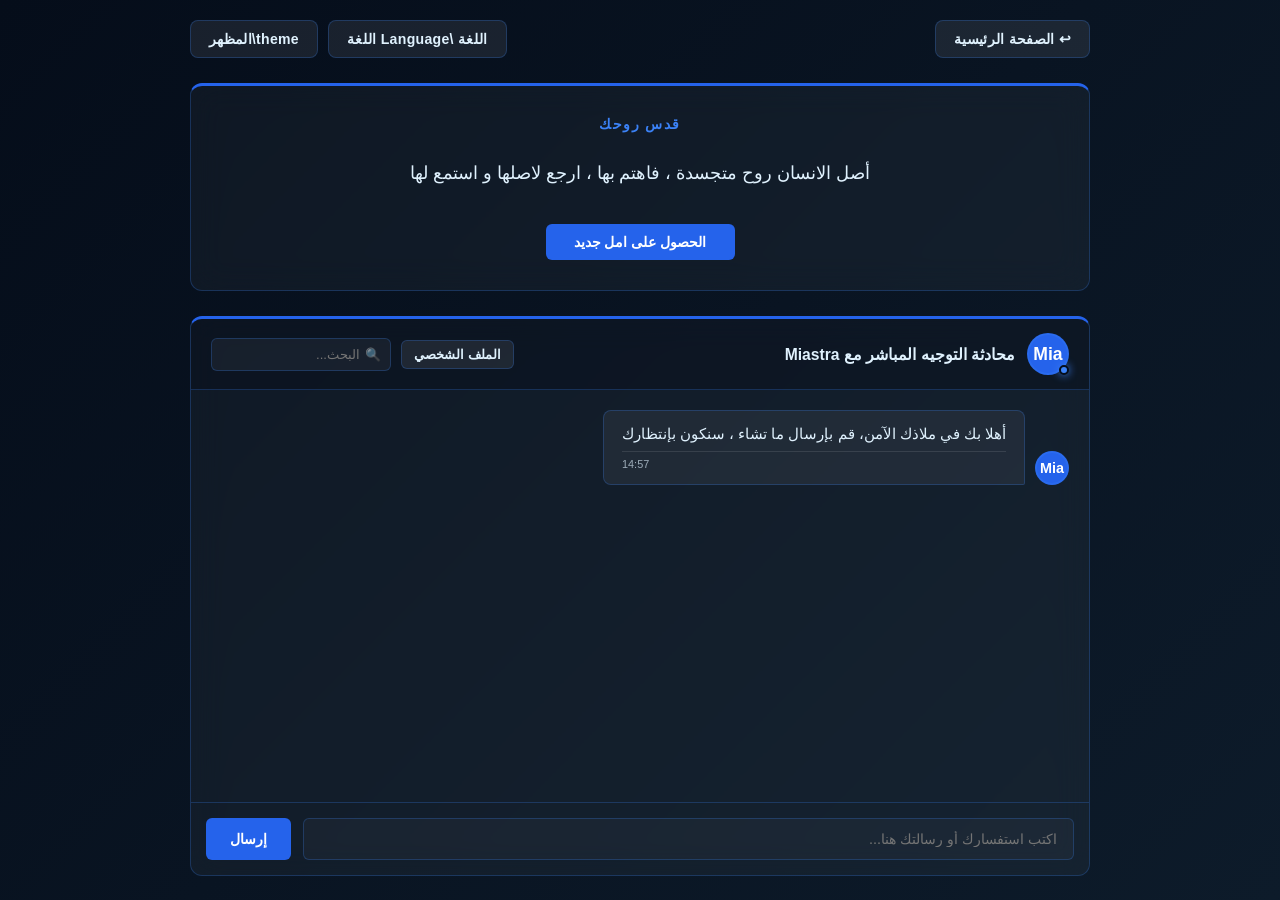
<file: chatmia.html>
<!DOCTYPE html>
<html lang="ar" dir="rtl">
<head>
<meta charset="UTF-8">
<meta name="viewport" content="width=device-width, initial-scale=1.0">
<title>Miastra's safe zone</title>
<link rel="stylesheet" href="style5.css">
<script type="text/javascript">
function googleTranslateElementInit() {
  new google.translate.TranslateElement({
    pageLanguage: 'ar',
    autoDisplay: false
  }, 'google_translate_element');
}
</script>
<script type="text/javascript" src="//translate.google.com/translate_a/element.js?cb=googleTranslateElementInit"></script>
</head>

<body>

<div id="google_translate_element"></div>

<div class="top-bar">
    <a href="index.html" class="top-btn" id="homeBtn">↩ الصفحة الرئيسية</a>

    <div class="controls-group">
        <div class="lang-dropdown-container notranslate">
            <button class="top-btn" onclick="toggleLangDropdown()">اللغة \Language <span id="langLabel">اللغة</span></button>
            <div class="lang-dropdown notranslate" id="langDropdown"></div>
        </div>

        <button class="top-btn" onclick="toggleTheme()">theme\المظهر </button>
    </div>
</div>

<div class="main-container">
    <div class="quote-card">
        <div class="card-title" id="cardCategory">ألكسير الوعي</div>
        <div class="quote-text" id="quoteText">نصيحة ألكسير الوعي</div>
        <button class="gen-btn" id="genBtn" onclick="generateQuote()">الحصول على امل جديد</button>
    </div>

    <div class="chat-box">
        <div class="chat-header">
            <div class="profile-info">
                <div class="avatar-container">
                    <div class="profile-avatar-icon">Mia</div>
                    <span class="status-online"></span>
                </div>
                <h3 id="chatTitle">محادثة التوجيه المباشر مع <span class="notranslate">Miastra</span></h3>
            </div>

            <div class="header-actions">
                <button class="edit-profile-btn" onclick="openProfileModal()"> الملف الشخصي</button>
                <div class="search-container">
                    <span class="search-icon" >🔍</span>
                    <input type="text" class="search-input" id="chatSearch" placeholder="البحث..." oninput="searchMessages()">
                </div>
            </div>
        </div>

        <div class="chat-messages" id="chatMessages">
            <div class="message-wrapper received">
                <div class="msg-avatar-icon">Mia</div>
                <div class="message">
                    <span class="msg-content">أهلا بك في ملاذك الآمن، قم بإرسال ما تشاء ، سنكون بإنتظارك</span>
                    <div class="msg-footer">
                        <span class="time">14:57</span>
                    </div>
                </div>
            </div>
        </div>

        <div class="chat-input-area">
            <input type="text" id="messageInput" placeholder="اكتب استفسارك أو رسالتك هنا..." onkeypress="handleKeyPress(event)">
            <button class="send-btn" id="sendBtn" onclick="sendMessage()">إرسال</button>
        </div>
    </div>
</div>

<div class="modal-overlay" id="profileModal">
    <div class="modal-content">
        <div class="modal-header">
            <h3>تعديل البيانات الشخصية</h3>
            <button class="close-modal" onclick="closeProfileModal()">✕</button>
        </div>

        <div class="profile-preview-area">
            <div class="preview-avatar" id="previewAvatar">A star of our Elixir</div>
            <span style="font-size:0.8rem; opacity:0.7;">الصورة الحالية</span>
        </div>

        <div class="form-group">
            <label>اسم المستخدم:</label>
            <input type="text" id="userNameInput" placeholder="أدخل اسمك هنا..." value="المستخدم">
        </div>

        <div class="form-group">
            <label>تغيير الصورة الشخصية:</label>
            <input type="file" id="userAvatarInput" accept="image/*" onchange="handleImageUpload(event)">
        </div>

        <button class="save-profile-btn" onclick="saveProfileSettings()">حفظ </button>
    </div>
</div>

<script>
let isFirstMessageSent = false;
let currentUser = {
    name: "A star of our Elixir",
    avatarBg: "#059669",
    avatarText: "U",
    avatarImage: null
};
const languagesList = [
    { code: 'ar', name: 'العربية' },
    { code: 'en', name: 'English' },
    { code: 'fr', name: 'Français' },
    { code: 'es', name: 'Español' },
    { code: 'de', name: 'Deutsch' },
    { code: 'it', name: 'Italiano' },
    { code: 'ru', name: 'Русский' },
    { code: 'zh-CN', name: '简体中文' },
    { code: 'ja', name: '日本語' },
    { code: 'ko', name: '한국어' },
    { code: 'pt', name: 'Português' },
    { code: 'tr', name: 'Türkçe' },
    { code: 'nl', name: 'Nederlands' },
    { code: 'pl', name: 'Polski' },
    { code: 'sv', name: 'Svenska' },
    { code: 'no', name: 'Norsk' },
    { code: 'da', name: 'Dansk' },
    { code: 'fi', name: 'Suomi' },
    { code: 'el', name: 'Ελληνικά' },
    { code: 'he', name: 'عברית' },
    { code: 'fa', name: 'فارسی' },
    { code: 'ur', name: 'اردو' },
    { code: 'hi', name: 'हिन्दी' },
    { code: 'bn', name: 'বাংলা' },
    { code: 'id', name: 'Bahasa Indonesia' },
    { code: 'ms', name: 'Bahasa Melayu' },
    { code: 'th', name: 'ไทย' },
    { code: 'vi', name: 'Tiếng Việt' },
    { code: 'uk', name: 'Українська' },
    { code: 'cs', name: 'Čeština' },
    { code: 'hu', name: 'Magyar' },
    { code: 'ro', name: 'Română' },
    { code: 'sk', name: 'Slovenčina' },
    { code: 'bg', name: 'Български' },
    { code: 'hr', name: 'Hrvatski' },
    { code: 'sr', name: 'Српски' },
    { code: 'sl', name: 'Slovenščina' },
    { code: 'et', name: 'Eesti' },
    { code: 'lv', name: 'Latviešu' },
    { code: 'lt', name: 'Lietuvių' },
    { code: 'tl', name: 'Tagalog' },
    { code: 'sw', name: 'Kiswahili' },
    { code: 'af', name: 'Afrikaans' },
    { code: 'sq', name: 'Shqip' },
    { code: 'hy', name: 'Հայերեն' },
    { code: 'az', name: 'Azərbaycan' },
    { code: 'eu', name: 'Euskara' },
    { code: 'be', name: 'Беларуская' },
    { code: 'bs', name: 'Bosanski' },
    { code: 'ca', name: 'Català' },
    { code: 'ka', name: 'ქართული' },
    { code: 'is', name: 'Íslenska' },
    { code: 'mk', name: 'Македонски' },
    { code: 'mt', name: 'Malti' },
    { code: 'ga', name: 'Gaeilge' },
    { code: 'cy', name: 'Cymraeg' },
    { code: 'gl', name: 'Galego' }
];

function buildLangDropdown() {
    const dropdown = document.getElementById('langDropdown');
    dropdown.innerHTML = '';
    languagesList.forEach(lang => {
        const a = document.createElement('a');
        a.href = "javascript:void(0)";
        a.className = "notranslate";
        a.innerText = lang.name;
        a.onclick = () => setWholePageLanguage(lang.code, lang.name);
        dropdown.appendChild(a);
    });
}

function setWholePageLanguage(langCode, langName) {
    document.getElementById("langDropdown").classList.remove("show");
    document.getElementById("langLabel").innerText = langName;

    const googleSelect = document.querySelector('.goog-te-combo');
    if (googleSelect) {
        googleSelect.value = langCode;
        googleSelect.dispatchEvent(new Event('change'));
    }
}

const quotesData = [
    { category: "افهم نفسك", text: "لا تغير نفسك، بل استخدم صفاتك لخدمة رسالتك في الحياة" },
    { category: "قدر نفسك", text: "لك قيمة خيالية ، تحتاج فقط للانتباه لها" },
    { category: " التميز", text: "إختلافك ميزة ، و ميزتك تميزا، لا تتبع قطيع البشر، اتبع روحك و احساسك " },
    { category: "قدس روحك", text: "أصل الانسان روح متجسدة ، فاهتم بها ، ارجع لاصلها و استمع لها" },
    { category: "أنت ذكي", text: "أنت ذكي بما فيه الكفاية لتعرف أن العالم كداب ، و الحقيقة أمامنا لكن تنتظ من ينصت لها" }
];


function generateQuote() {
    const randomIndex = Math.floor(Math.random() * quotesData.length);
    const item = quotesData[randomIndex];
    document.getElementById("quoteText").innerText = item.text;
    document.getElementById("cardCategory").innerText = item.category;
}

function toggleLangDropdown() {
    document.getElementById("langDropdown").classList.toggle("show");
}

function toggleTheme() {
    const currentTheme = document.documentElement.getAttribute("data-theme");
    document.documentElement.setAttribute("data-theme", currentTheme === "light" ? "dark" : "light");
}
function openProfileModal() {
    document.getElementById("userNameInput").value = currentUser.name;
    updatePreviewAvatar();
    document.getElementById("profileModal").classList.add("show");
}

function closeProfileModal() {
    document.getElementById("profileModal").classList.remove("show");
}

function handleImageUpload(event) {
    const file = event.target.files[0];
    if (file) {
        const reader = new FileReader();
        reader.onload = function(e) {
            currentUser.avatarImage = e.target.result;
            updatePreviewAvatar();
        };
        reader.readAsDataURL(file);
    }
}

function updatePreviewAvatar() {
    const preview = document.getElementById("previewAvatar");
    if (currentUser.avatarImage) {
        preview.style.backgroundImage = `url(${currentUser.avatarImage})`;
        preview.innerText = "";
    } else {
        preview.style.backgroundImage = "none";
        preview.innerText = currentUser.name ? currentUser.name.charAt(0).toUpperCase() : "U";
    }
}

function saveProfileSettings() {
    const newName = document.getElementById("userNameInput").value.trim();
    if (newName) {
        currentUser.name = newName;
        currentUser.avatarText = newName.charAt(0).toUpperCase();
    }
       const userAvatars = document.querySelectorAll('.message-wrapper.sent .msg-avatar-icon');
    userAvatars.forEach(avatar => {
        applyAvatarStyles(avatar);
    });

    closeProfileModal();
}

function applyAvatarStyles(element) {
    if (currentUser.avatarImage) {
        element.style.backgroundImage = `url(${currentUser.avatarImage})`;
        element.innerText = "";
    } else {
        element.style.backgroundImage = "none";
        element.innerText = currentUser.avatarText;
    }
}

function sendMessage() {
    const input = document.getElementById('messageInput');
    const text = input.value.trim();
    
    if (text !== '') {
        const messagesContainer = document.getElementById('chatMessages');
        const now = new Date();
        const timeString = now.toLocaleTimeString([], { hour: '2-digit', minute: '2-digit' });

        const wrapper = document.createElement('div');
        wrapper.className = 'message-wrapper sent';
        
        const avatarDiv = document.createElement('div');
        avatarDiv.className = 'msg-avatar-icon user-msg-avatar';
        applyAvatarStyles(avatarDiv);

        const msgDiv = document.createElement('div');
        msgDiv.className = 'message';
        msgDiv.innerHTML = `
            <span class="msg-content">${text}</span>
            <div class="msg-footer">
                <span class="time">${timeString}</span>
            </div>
        `;

        wrapper.appendChild(avatarDiv);
        wrapper.appendChild(msgDiv);
        messagesContainer.appendChild(wrapper);

        input.value = '';
        messagesContainer.scrollTop = messagesContainer.scrollHeight;

        if (!isFirstMessageSent) {
            isFirstMessageSent = true;
            setTimeout(() => {
                const autoWrapper = document.createElement('div');
                autoWrapper.className = 'message-wrapper received';
                const autoText ="مبسوطة بوجودك هنا، يا ريت تحكي كل اللي ف قلبك ، وهرد بأسرع وقت ممكن إن شاء الله";
                autoWrapper.innerHTML = `
                    <div class="msg-avatar-icon">Mia</div>
                    <div class="message">
                        <span class="msg-content">${autoText}</span>
                        <div class="msg-footer">
                            <span class="time">${timeString}</span>
                        </div>
                    </div>
                `;
                messagesContainer.appendChild(autoWrapper);
                messagesContainer.scrollTop = messagesContainer.scrollHeight;
            }, 1200);
        }
    }
}
function searchMessages() {
    const query = document.getElementById('chatSearch').value.toLowerCase().trim();
    const wrappers = document.querySelectorAll('.message-wrapper');

    wrappers.forEach(wrapper => {
        const text = wrapper.querySelector('.message').innerText.toLowerCase();
        if (text.includes(query)) {
            wrapper.classList.remove('hidden');
        } else {
            wrapper.classList.add('hidden');
        }
    });
}

function handleKeyPress(event) {
    if (event.key === 'Enter') {
        sendMessage();
    }
}

window.onclick = function(event) {
    if (!event.target.matches('.top-btn')) {
        const dropdown = document.getElementById("langDropdown");
        if (dropdown && dropdown.classList.contains('show')) {
            dropdown.classList.remove('show');
        }
    }
}

buildLangDropdown();
generateQuote();
</script>

</body>
</html>
</file>
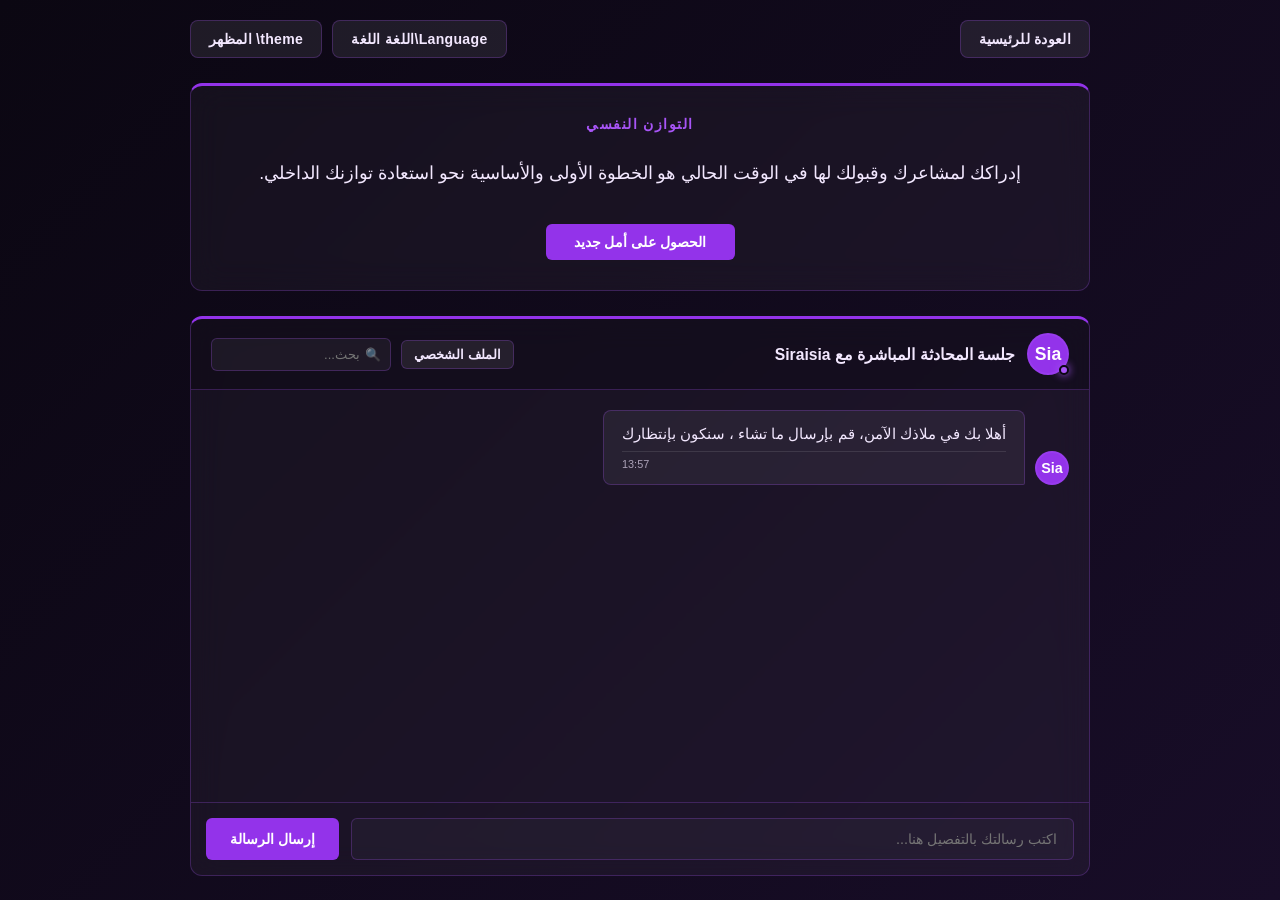
<file: chatsia.html>
<!DOCTYPE html>
<html lang="ar" dir="rtl">
<head>
<meta charset="UTF-8">
<meta name="viewport" content="width=device-width, initial-scale=1.0">
<title>Siraisia's safe zone</title>
<style>
* {
    box-sizing: border-box;
    margin: 0;
    padding: 0;
    font-family: 'Segoe UI', Tahoma, Geneva, Verdana, sans-serif;
    transition: background 0.3s ease, color 0.3s ease, border-color 0.3s ease;
}

:root {
    --bg-gradient: linear-gradient(135deg, #0b0712, #180d28);
    --card-bg: rgba(255, 255, 255, 0.04);
    --card-border: rgba(168, 85, 247, 0.25);
    --text-main: #f3e8ff;
    --text-sub: #a855f7;
    --accent-purple: #9333ea;
    --accent-purple-hover: #7e22ce;
    --msg-user-bg: linear-gradient(135deg, #a855f7, #9333ea);
    --msg-other-bg: rgba(255, 255, 255, 0.06);
    --btn-bg: rgba(255, 255, 255, 0.08);
    --dropdown-bg: #180d28;
    --scroll-thumb: #9333ea;
    --scroll-track: rgba(255, 255, 255, 0.03);
}

[data-theme="light"] {
    --bg-gradient: linear-gradient(135deg, #f3e8ff, #faf5ff);
    --card-bg: rgba(255, 255, 255, 0.9);
    --card-border: rgba(147, 51, 234, 0.3);
    --text-main: #2e1065;
    --text-sub: #6b21a8;
    --accent-purple: #7e22ce;
    --accent-purple-hover: #6b21a8;
    --msg-user-bg: #9333ea;
    --msg-other-bg: rgba(0, 0, 0, 0.04);
    --btn-bg: #ffffff;
    --dropdown-bg: #ffffff;
    --scroll-thumb: #a855f7;
    --scroll-track: rgba(0, 0, 0, 0.05);
}

.goog-te-banner-frame, 
.skiptranslate, 
#goog-gt-tt, 
.goog-te-balloon-frame { 
    display: none !important; 
}
body { 
    top: 0px !important; 
}
#google_translate_element { 
    display: none; 
}

::-webkit-scrollbar {
    width: 6px;
    height: 6px;
}
::-webkit-scrollbar-track {
    background: var(--scroll-track);
    border-radius: 10px;
}
::-webkit-scrollbar-thumb {
    background: var(--scroll-thumb);
    border-radius: 10px;
}
::-webkit-scrollbar-thumb:hover {
    background: var(--accent-purple-hover);
}

body {
    background: var(--bg-gradient);
    color: var(--text-main);
    display: flex;
    flex-direction: column;
    align-items: center;
    min-height: 100vh;
    padding: 20px;
}

.navbar {
    display: flex;
    width: 100%;
    max-width: 900px;
    justify-content: space-between;
    align-items: center;
    margin-bottom: 25px;
    z-index: 100;
}

.nav-controls {
    display: flex;
    gap: 10px;
}

.nav-btn {
    background: var(--btn-bg);
    border: 1px solid var(--card-border);
    color: var(--text-main);
    padding: 10px 18px;
    border-radius: 8px;
    cursor: pointer;
    font-weight: 600;
    font-size: 0.88rem;
    letter-spacing: 0.3px;
    text-decoration: none;
}

.nav-btn:hover {
    border-color: var(--accent-purple);
}

.lang-dropdown-container {
    position: relative;
}

.lang-menu {
    display: none;
    position: absolute;
    top: 45px;
    right: 0;
    background: var(--dropdown-bg);
    border: 1px solid var(--card-border);
    border-radius: 8px;
    width: 200px;
    max-height: 300px;
    overflow-y: auto;
    box-shadow: 0 10px 25px rgba(0,0,0,0.3);
    z-index: 110;
}

.lang-menu.show { display: block; }

.lang-menu a {
    display: block;
    padding: 10px 14px;
    color: var(--text-main);
    text-decoration: none;
    font-size: 0.85rem;
    text-align: right;
    border-bottom: 1px solid rgba(255,255,255,0.02);
}

.lang-menu a:hover {
    background: var(--accent-purple);
    color: #ffffff;
}

.content-wrapper {
    width: 100%;
    max-width: 900px;
    display: flex;
    flex-direction: column;
    gap: 25px;
}

.inspiration-card {
    background: var(--card-bg);
    backdrop-filter: blur(16px);
    border: 1px solid var(--card-border);
    border-top: 3px solid var(--accent-purple);
    border-radius: 12px;
    padding: 30px;
    text-align: center;
}

.card-badge {
    font-size: 0.85rem;
    text-transform: uppercase;
    letter-spacing: 1.5px;
    color: var(--text-sub);
    margin-bottom: 12px;
    font-weight: 700;
}

.card-quote {
    font-size: 1.1rem;
    line-height: 1.7;
    font-weight: 500;
    margin-bottom: 20px;
    min-height: 60px;
    display: flex;
    align-items: center;
    justify-content: center;
}

.action-btn {
    background: var(--accent-purple);
    color: #ffffff;
    border: none;
    padding: 10px 28px;
    border-radius: 6px;
    font-size: 0.9rem;
    font-weight: 600;
    cursor: pointer;
}

.action-btn:hover {
    background: var(--accent-purple-hover);
}

.chat-container {
    height: 560px;
    background: var(--card-bg);
    backdrop-filter: blur(16px);
    border: 1px solid var(--card-border);
    border-top: 3px solid var(--accent-purple);
    border-radius: 12px;
    display: flex;
    flex-direction: column;
    overflow: hidden;
}

.chat-header {
    padding: 14px 20px;
    background: rgba(11, 7, 18, 0.4);
    border-bottom: 1px solid var(--card-border);
    display: flex;
    align-items: center;
    justify-content: space-between;
    gap: 15px;
}

.user-meta {
    display: flex;
    align-items: center;
    gap: 12px;
}

.avatar-wrapper {
    position: relative;
    width: 42px;
    height: 42px;
}

.avatar-icon, .msg-avatar-icon {
    width: 100%;
    height: 100%;
    border-radius: 50%;
    background: var(--accent-purple);
    color: #ffffff;
    display: flex;
    align-items: center;
    justify-content: center;
    font-weight: bold;
    font-size: 1.1rem;
    border: 2px solid var(--card-border);
    background-size: cover;
    background-position: center;
    overflow: hidden;
}

.msg-avatar-icon {
    width: 34px;
    height: 34px;
    font-size: 0.9rem;
    flex-shrink: 0;
}

.user-msg-avatar {
    background-color: #d97706;
}

.status-online {
    width: 10px;
    height: 10px;
    background-color: #a855f7;
    border-radius: 50%;
    position: absolute;
    bottom: 0;
    right: 0;
    border: 2px solid #0b0712;
    box-shadow: 0 0 8px #a855f7;
}

.chat-header h3 {
    font-size: 0.98rem;
    font-weight: 600;
    color: var(--text-main);
}

.chat-toolbar {
    display: flex;
    align-items: center;
    gap: 10px;
}

.btn-secondary {
    background: rgba(255, 255, 255, 0.08);
    border: 1px solid var(--card-border);
    color: var(--text-main);
    padding: 6px 12px;
    border-radius: 6px;
    font-size: 0.8rem;
    cursor: pointer;
    font-weight: 600;
}

.btn-secondary:hover {
    background: var(--accent-purple);
    color: #fff;
}

.search-box {
    position: relative;
    width: 180px;
}

.search-input {
    width: 100%;
    padding: 8px 12px;
    padding-right: 30px;
    border-radius: 6px;
    border: 1px solid var(--card-border);
    background: rgba(255, 255, 255, 0.05);
    color: var(--text-main);
    font-size: 0.82rem;
    outline: none;
}

.search-input:focus {
    border-color: var(--accent-purple);
}

.search-icon {
    position: absolute;
    right: 10px;
    top: 50%;
    transform: translateY(-50%);
    font-size: 0.8rem;
    opacity: 0.6;
}

.chat-messages {
    flex: 1;
    padding: 20px;
    overflow-y: auto;
    display: flex;
    flex-direction: column;
    gap: 16px;
}

.message-item {
    display: flex;
    align-items: flex-end;
    gap: 10px;
    max-width: 82%;
}

.message-item.sent {
    align-self: flex-end;
    flex-direction: row-reverse;
}

.message-item.received {
    align-self: flex-start;
    flex-direction: row;
}

.message-bubble {
    padding: 12px 18px;
    border-radius: 8px;
    font-size: 0.92rem;
    line-height: 1.5;
    position: relative;
    word-wrap: break-word;
    width: 100%;
}

.message-item.sent .message-bubble {
    background: var(--msg-user-bg);
    color: #ffffff;
    font-weight: 500;
    border-bottom-left-radius: 2px;
}

.message-item.received .message-bubble {
    background: var(--msg-other-bg);
    color: var(--text-main);
    border: 1px solid var(--card-border);
    border-bottom-right-radius: 2px;
}

.msg-meta {
    display: flex;
    align-items: center;
    justify-content: flex-end;
    margin-top: 6px;
    border-top: 1px solid rgba(255, 255, 255, 0.1);
    padding-top: 4px;
}

.message-bubble .time {
    font-size: 0.68rem;
    opacity: 0.65;
}

.chat-input-area {
    padding: 15px;
    border-top: 1px solid var(--card-border);
    display: flex;
    gap: 12px;
}

.chat-input-area input {
    flex: 1;
    padding: 12px 16px;
    border-radius: 6px;
    border: 1px solid var(--card-border);
    background: rgba(255, 255, 255, 0.03);
    color: var(--text-main);
    outline: none;
    font-size: 0.9rem;
}

.chat-input-area input:focus {
    border-color: var(--accent-purple);
}

.send-btn {
    background: var(--accent-purple);
    color: #ffffff;
    border: none;
    padding: 12px 24px;
    border-radius: 6px;
    font-weight: 600;
    font-size: 0.9rem;
    cursor: pointer;
}

.send-btn:hover { background: var(--accent-purple-hover); }

.message-item.hidden {
    display: none !important;
}

.modal-overlay {
    display: none;
    position: fixed;
    top: 0;
    left: 0;
    width: 100%;
    height: 100%;
    background: rgba(0, 0, 0, 0.7);
    backdrop-filter: blur(5px);
    z-index: 200;
    justify-content: center;
    align-items: center;
}

.modal-overlay.show {
    display: flex;
}

.modal-card {
    background: var(--dropdown-bg);
    border: 1px solid var(--card-border);
    border-radius: 12px;
    width: 90%;
    max-width: 420px;
    padding: 25px;
    display: flex;
    flex-direction: column;
    gap: 18px;
    box-shadow: 0 15px 30px rgba(0,0,0,0.5);
}

.modal-header {
    display: flex;
    justify-content: space-between;
    align-items: center;
    border-bottom: 1px solid var(--card-border);
    padding-bottom: 12px;
}

.modal-header h3 {
    font-size: 1.1rem;
    color: var(--text-main);
}

.close-btn {
    background: none;
    border: none;
    color: var(--text-main);
    font-size: 1.2rem;
    cursor: pointer;
}

.avatar-preview-box {
    display: flex;
    flex-direction: column;
    align-items: center;
    gap: 10px;
}

.preview-avatar {
    width: 70px;
    height: 70px;
    border-radius: 50%;
    background: #d97706;
    color: #fff;
    display: flex;
    align-items: center;
    justify-content: center;
    font-size: 1.8rem;
    font-weight: bold;
    border: 2px solid var(--card-border);
    background-size: cover;
    background-position: center;
}

.field-group {
    display: flex;
    flex-direction: column;
    gap: 8px;
}

.field-group label {
    font-size: 0.85rem;
    color: var(--text-sub);
    font-weight: 600;
}

.field-group input[type="text"] {
    padding: 10px 14px;
    border-radius: 6px;
    border: 1px solid var(--card-border);
    background: rgba(255, 255, 255, 0.05);
    color: var(--text-main);
    outline: none;
}

.field-group input[type="file"] {
    font-size: 0.8rem;
    color: var(--text-main);
}

.save-btn {
    background: var(--accent-purple);
    color: #ffffff;
    border: none;
    padding: 12px;
    border-radius: 6px;
    font-weight: 600;
    cursor: pointer;
    text-align: center;
}

.save-btn:hover {
    background: var(--accent-purple-hover);
}
</style>
<script type="text/javascript">
function googleTranslateElementInit() {
  new google.translate.TranslateElement({
    pageLanguage: 'ar',
    autoDisplay: false
  }, 'google_translate_element');
}
</script>
<script type="text/javascript" src="//translate.google.com/translate_a/element.js?cb=googleTranslateElementInit"></script>
</head>

<body>

<div id="google_translate_element"></div>

<header class="navbar">
    <a href="index.html" class="nav-btn" id="homeBtn">العودة للرئيسية</a>

    <div class="nav-controls">
        <div class="lang-dropdown-container notranslate">
            <button class="nav-btn" onclick="toggleLangDropdown()">Language\اللغة <span id="langLabel">اللغة</span></button>
            <div class="lang-menu notranslate" id="langDropdown"></div>
        </div>

        <button class="nav-btn" onclick="toggleTheme()">theme\ المظهر</button>
    </div>
</header>

<main class="content-wrapper">
    <section class="inspiration-card">
        <div class="card-badge" id="cardCategory">ألكسير الوعي</div>
        <div class="card-quote" id="quoteText">نصيحة ألكسير الوعي</div>
        <button class="action-btn" id="genBtn" onclick="generateQuote()">الحصول على أمل جديد</button>
    </section>

    <section class="chat-container">
        <div class="chat-header">
            <div class="user-meta">
                <div class="avatar-wrapper">
                    <div class="avatar-icon">Sia</div>
                    <span class="status-online"></span>
                </div>
                <h3 id="chatTitle">جلسة المحادثة المباشرة مع <span class="notranslate">Siraisia</span></h3>
            </div>

            <div class="chat-toolbar">
                <button class="btn-secondary" onclick="openProfileModal()">الملف الشخصي</button>
                <div class="search-box">
                    <span class="search-icon">🔍</span>
                    <input type="text" class="search-input" id="chatSearch" placeholder="بحث..." oninput="searchMessages()">
                </div>
            </div>
        </div>

        <div class="chat-messages" id="chatMessages">
            <div class="message-item received">
                <div class="msg-avatar-icon">Sia</div>
                <div class="message-bubble">
                    <span class="msg-content">أهلا بك في ملاذك الآمن، قم بإرسال ما تشاء ، سنكون بإنتظارك</span>
                    <div class="msg-meta">
                        <span class="time">13:57</span>
                    </div>
                </div>
            </div>
        </div>

        <div class="chat-input-area">
            <input type="text" id="messageInput" placeholder="اكتب رسالتك بالتفصيل هنا..." onkeypress="handleKeyPress(event)">
            <button class="send-btn" id="sendBtn" onclick="sendMessage()">إرسال الرسالة</button>
        </div>
    </section>
</main>

<div class="modal-overlay" id="profileModal">
    <div class="modal-card">
        <div class="modal-header">
            <h3>تعديل البيانات الشخصية</h3>
            <button class="close-btn" onclick="closeProfileModal()">✕</button>
        </div>

        <div class="avatar-preview-box">
            <div class="preview-avatar" id="previewAvatar">A star of our Elixir</div>
            <span class="preview-label">الصورة الحالية</span>
        </div>

        <div class="field-group">
            <label>اسم المستخدم:</label>
            <input type="text" id="userNameInput" placeholder="أدخل اسمك هنا..." value="المستخدم">
        </div>

        <div class="field-group">
            <label>تغيير الصورة الشخصية:</label>
            <input type="file" id="userAvatarInput" accept="image/*" onchange="handleImageUpload(event)">
        </div>

        <button class="save-btn" onclick="saveProfileSettings()">حفظ</button>
    </div>
</div>

<script>
let isFirstMessageSent = false;
let currentSiteLangCode = 'ar';

let currentUser = {
    name: "المستخدم",
    avatarBg: "#d97706",
    avatarText: "U",
    avatarImage: null
};

const languagesList = [
    { code: 'ar', name: 'العربية' },
    { code: 'en', name: 'English' },
    { code: 'fr', name: 'Français' },
    { code: 'es', name: 'Español' },
    { code: 'de', name: 'Deutsch' },
    { code: 'it', name: 'Italiano' },
    { code: 'ru', name: 'Русский' },
    { code: 'zh-CN', name: '简体中文' },
    { code: 'ja', name: '日本語' },
    { code: 'ko', name: '한국어' },
    { code: 'pt', name: 'Português' },
    { code: 'tr', name: 'Türkçe' },
    { code: 'nl', name: 'Nederlands' },
    { code: 'pl', name: 'Polski' },
    { code: 'sv', name: 'Svenska' },
    { code: 'no', name: 'Norsk' },
    { code: 'da', name: 'Dansk' },
    { code: 'fi', name: 'Suomi' },
    { code: 'el', name: 'Ελληνικά' },
    { code: 'he', name: 'عברית' },
    { code: 'fa', name: 'فارسی' },
    { code: 'ur', name: 'اردو' },
    { code: 'hi', name: 'हिन्दी' },
    { code: 'bn', name: 'বাংলা' },
    { code: 'id', name: 'Bahasa Indonesia' },
    { code: 'ms', name: 'Bahasa Melayu' },
    { code: 'th', name: 'ไทย' },
    { code: 'vi', name: 'Tiếng Việt' },
    { code: 'uk', name: 'Українська' },
    { code: 'cs', name: 'Čeština' },
    { code: 'hu', name: 'Magyar' },
    { code: 'ro', name: 'Română' },
    { code: 'sk', name: 'Slovenčina' },
    { code: 'bg', name: 'Български' },
    { code: 'hr', name: 'Hrvatski' },
    { code: 'sr', name: 'Српски' },
    { code: 'sl', name: 'Slovenščina' },
    { code: 'et', name: 'Eesti' },
    { code: 'lv', name: 'Latviešu' },
    { code: 'lt', name: 'Lietuvių' },
    { code: 'tl', name: 'Tagalog' },
    { code: 'sw', name: 'Kiswahili' },
    { code: 'af', name: 'Afrikaans' },
    { code: 'sq', name: 'Shqip' },
    { code: 'hy', name: 'Հայերեն' },
    { code: 'az', name: 'Azərbaycan' },
    { code: 'eu', name: 'Euskara' },
    { code: 'be', name: 'Беларуская' },
    { code: 'bs', name: 'Bosanski' },
    { code: 'ca', name: 'Català' },
    { code: 'ka', name: 'ქართული' },
    { code: 'is', name: 'Íslenska' },
    { code: 'mk', name: 'Македонски' },
    { code: 'mt', name: 'Malti' },
    { code: 'ga', name: 'Gaeilge' },
    { code: 'cy', name: 'Cymraeg' },
    { code: 'gl', name: 'Galego' }
];

function buildLangDropdown() {
    const dropdown = document.getElementById('langDropdown');
    dropdown.innerHTML = '';
    languagesList.forEach(lang => {
        const a = document.createElement('a');
        a.href = "javascript:void(0)";
        a.className = "notranslate";
        a.innerText = lang.name;
        a.onclick = () => setWholePageLanguage(lang.code, lang.name);
        dropdown.appendChild(a);
    });
}

function setWholePageLanguage(langCode, langName) {
    document.getElementById("langDropdown").classList.remove("show");
    document.getElementById("langLabel").innerText = langName;
    currentSiteLangCode = langCode;

    const googleSelect = document.querySelector('.goog-te-combo');
    if (googleSelect) {
        googleSelect.value = langCode;
        googleSelect.dispatchEvent(new Event('change'));
    }
}

const quotesData = [
    { category: "التوازن النفسي", text: "إدراكك لمشاعرك وقبولك لها في الوقت الحالي هو الخطوة الأولى والأساسية نحو استعادة توازنك الداخلي." },
    { category: "الاستمرارية", text: "التقدم لا يتطلب خطوات عملاقة دائماً؛ الاستمرار في المحاولة والتكيف اليومي هو الإنجاز الحقيقي." },
    { category: "الوعي الذاتي", text: "من الحق الكامل لذهنك وبدنك الحصول على أوقات من الراحة التامة لإعادة تنظيم الأفكار وتجديد الطاقة." },
    { category: "المرونة النفسية", text: "التحديات الحالية هي مراحل انتقالية لترسيخ خبراتك؛ خذ وقتك الكافي في التعامل مع القلق." },
    { category: "التقدير الذاتي", text: "ما تجتازه يومياً برزانة وصبر يعكس مستويات عالية من القدرة والثبات؛ كن منصفاً مع ذاتك." },
    { category: "حورس", text: "حورس في الآفاق لكن ينتظر من يجروء على النظر إليه" }
];

function generateQuote() {
    const randomIndex = Math.floor(Math.random() * quotesData.length);
    const item = quotesData[randomIndex];
    document.getElementById("quoteText").innerText = item.text;
    document.getElementById("cardCategory").innerText = item.category;
}

function toggleLangDropdown() {
    document.getElementById("langDropdown").classList.toggle("show");
}

function toggleTheme() {
    const currentTheme = document.documentElement.getAttribute("data-theme");
    document.documentElement.setAttribute("data-theme", currentTheme === "light" ? "dark" : "light");
}

function openProfileModal() {
    document.getElementById("userNameInput").value = currentUser.name;
    updatePreviewAvatar();
    document.getElementById("profileModal").classList.add("show");
}

function closeProfileModal() {
    document.getElementById("profileModal").classList.remove("show");
}

function handleImageUpload(event) {
    const file = event.target.files[0];
    if (file) {
        const reader = new FileReader();
        reader.onload = function(e) {
            currentUser.avatarImage = e.target.result;
            updatePreviewAvatar();
        };
        reader.readAsDataURL(file);
    }
}

function updatePreviewAvatar() {
    const preview = document.getElementById("previewAvatar");
    if (currentUser.avatarImage) {
        preview.style.backgroundImage = `url(${currentUser.avatarImage})`;
        preview.innerText = "";
    } else {
        preview.style.backgroundImage = "none";
        preview.innerText = currentUser.name ? currentUser.name.charAt(0).toUpperCase() : "U";
    }
}

function saveProfileSettings() {
    const newName = document.getElementById("userNameInput").value.trim();
    if (newName) {
        currentUser.name = newName;
        currentUser.avatarText = newName.charAt(0).toUpperCase();
    }
    
    const userAvatars = document.querySelectorAll('.message-item.sent .msg-avatar-icon');
    userAvatars.forEach(avatar => {
        applyAvatarStyles(avatar);
    });

    closeProfileModal();
}

function applyAvatarStyles(element) {
    if (currentUser.avatarImage) {
        element.style.backgroundImage = `url(${currentUser.avatarImage})`;
        element.innerText = "";
    } else {
        element.style.backgroundImage = "none";
        element.innerText = currentUser.avatarText;
    }
}

function sendMessage() {
    const input = document.getElementById('messageInput');
    const text = input.value.trim();
    
    if (text !== '') {
        const messagesContainer = document.getElementById('chatMessages');
        const now = new Date();
        const timeString = now.toLocaleTimeString([], { hour: '2-digit', minute: '2-digit' });

        const wrapper = document.createElement('div');
        wrapper.className = 'message-item sent';

        const avatarDiv = document.createElement('div');
        avatarDiv.className = 'msg-avatar-icon user-msg-avatar';
        applyAvatarStyles(avatarDiv);

        const msgDiv = document.createElement('div');
        msgDiv.className = 'message-bubble';
        msgDiv.innerHTML = `
            <span class="msg-content">${text}</span>
            <div class="msg-meta">
                <span class="time">${timeString}</span>
            </div>
        `;

        wrapper.appendChild(avatarDiv);
        wrapper.appendChild(msgDiv);
        messagesContainer.appendChild(wrapper);

        input.value = '';
        messagesContainer.scrollTop = messagesContainer.scrollHeight;

        if (!isFirstMessageSent) {
            isFirstMessageSent = true;
            setTimeout(() => {
                const autoWrapper = document.createElement('div');
                autoWrapper.className = 'message-item received';
                const autoText = "مبسوطة بوجودك هنا، يا ريت تحكي كل اللي ف قلبك ، وهرد بأسرع وقت ممكن إن شاء الله";                
                autoWrapper.innerHTML = `
                    <div class="msg-avatar-icon">M</div>
                    <div class="message-bubble">
                        <span class="msg-content">${autoText}</span>
                        <div class="msg-meta">
                            <span class="time">${timeString}</span>
                        </div>
                    </div>
                `;
                messagesContainer.appendChild(autoWrapper);
                messagesContainer.scrollTop = messagesContainer.scrollHeight;
            }, 1200);
        }
    }
}

function searchMessages() {
    const query = document.getElementById('chatSearch').value.toLowerCase().trim();
    const wrappers = document.querySelectorAll('.message-item');

    wrappers.forEach(wrapper => {
        const text = wrapper.querySelector('.message-bubble').innerText.toLowerCase();
        if (text.includes(query)) {
            wrapper.classList.remove('hidden');
        } else {
            wrapper.classList.add('hidden');
        }
    });
}

function handleKeyPress(event) {
    if (event.key === 'Enter') {
        sendMessage();
    }
}

window.onclick = function(event) {
    if (!event.target.matches('.nav-btn')) {
        const dropdown = document.getElementById("langDropdown");
        if (dropdown && dropdown.classList.contains('show')) {
            dropdown.classList.remove('show');
        }
    }
}

buildLangDropdown();
generateQuote();
</script>

</body>
</html>
</file>
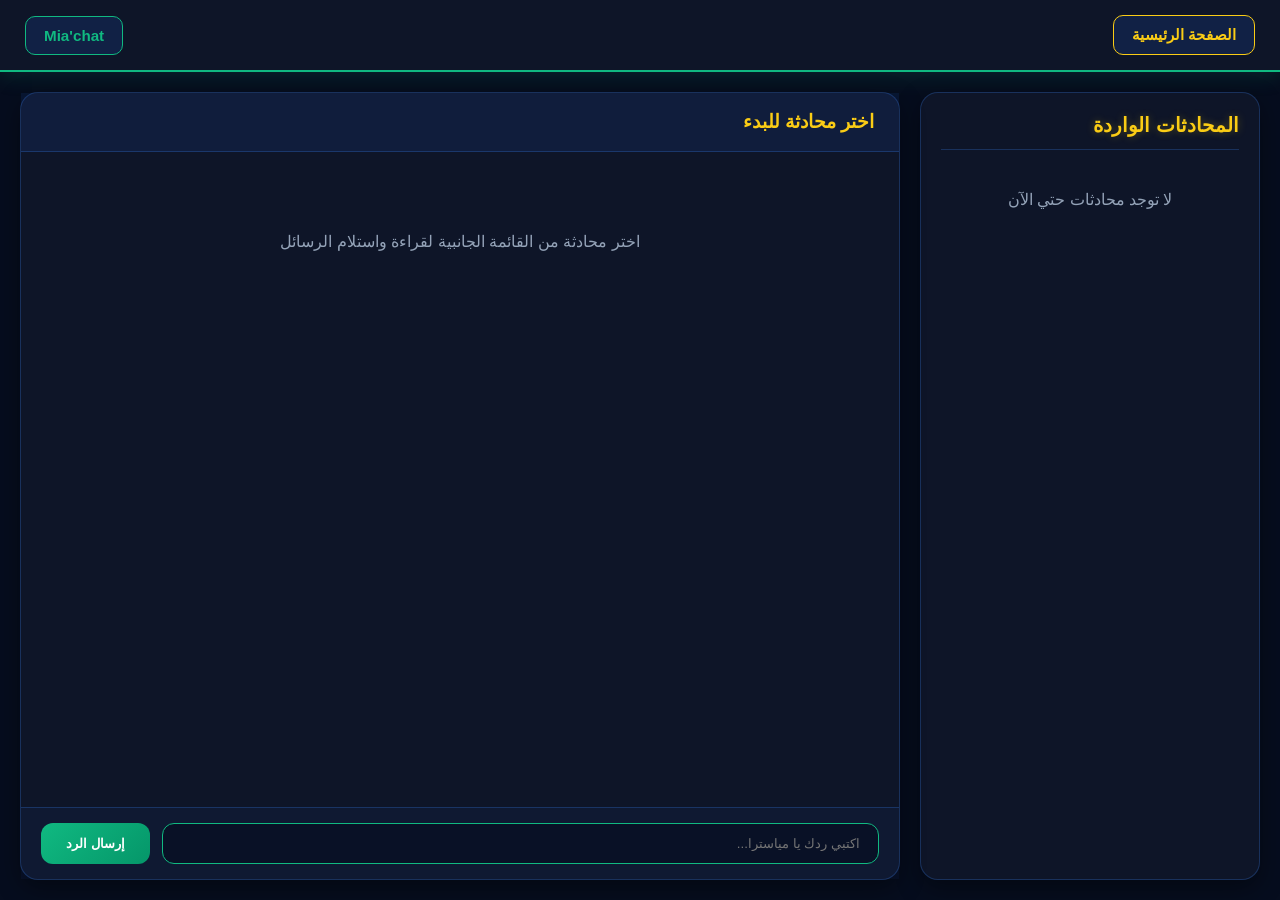
<file: miastra.html>
<!DOCTYPE html>
<html lang="ar" dir="rtl">
<head>
<meta charset="UTF-8">
<meta name="viewport" content="width=device-width, initial-scale=1.0">
<title>Miastra 's world</title>
<style>
:root {
    --bg-main: #060d1e;              
    --card-bg: rgba(15, 23, 42, 0.95);     
    --accent-blue: #2563eb;             
    --accent-blue-bright: #3b82f6;        
    --accent-green: #10b981;              
    --accent-green-bright: #22c55e;   
    --accent-yellow: #facc15;           
    --text-primary: #f8fafc;
    --text-secondary: #94a3b8;
    --border-color: rgba(59, 130, 246, 0.25);
    --msg-user-bg: #1e293b;             
    --msg-admin-bg: #1d4ed8;             

}
* { box-sizing: border-box; margin: 0; padding: 0; font-family: 'Segoe UI', Tahoma, sans-serif; }

body {
    background-color: var(--bg-main);
    color: var(--text-primary);
    min-height: 100vh;
    display: flex;
    flex-direction: column;
}

.top-bar {
    display: flex;
    justify-content: space-between;
    align-items: center;
    padding: 15px 25px;
    background: rgba(15, 23, 42, 0.9);
    border-bottom: 2px solid var(--accent-green);
    box-shadow: 0 4px 20px rgba(16, 185, 129, 0.15);
}

.top-btn {
    background: rgba(37, 99, 235, 0.15);
    color: var(--accent-yellow);
    border: 1px solid var(--accent-yellow);
    padding: 10px 18px;
    border-radius: 10px;
    cursor: pointer;
    text-decoration: none;
    font-size: 0.95rem;
    font-weight: 600;
    transition: all 0.3s ease;
}

.top-btn:hover {
    background: var(--accent-yellow);
    color: var(--bg-main);
}

.main-wrapper {
    display: flex;
    gap: 20px;
    max-width: 1400px;
    width: 100%;
    margin: 20px auto;
    padding: 0 20px;
    flex: 1;
    height: calc(100vh - 110px);
}

.sidebar {
    width: 340px;
    background: var(--card-bg);
    border: 1px solid var(--border-color);
    border-radius: 18px;
    padding: 20px;
    display: flex;
    flex-direction: column;
    box-shadow: 0 8px 25px rgba(0, 0, 0, 0.4);
}

.sidebar-header {
    display: flex;
    justify-content: space-between;
    align-items: center;
    margin-bottom: 15px;
    padding-bottom: 12px;
    border-bottom: 1px solid var(--border-color);
}

.sidebar-title { 
    color: var(--accent-yellow); 
    font-size: 1.25rem; 
    font-weight: bold; 
    text-shadow: 0 0 8px rgba(250, 204, 21, 0.3);
}

.users-list {
    flex: 1;
    overflow-y: auto;
    display: flex;
    flex-direction: column;
    gap: 12px;
}

.user-card {
    background: rgba(37, 99, 235, 0.08);
    border: 1px solid var(--border-color);
    border-radius: 14px;
    padding: 14px;
    cursor: pointer;
    display: flex;
    align-items: center;
    gap: 12px;
    transition: 0.3s ease;
}

.user-card:hover {
    border-color: var(--accent-green);
    transform: translateY(-2px);
}

.user-card.active {
    background: rgba(16, 185, 129, 0.15);
    border-color: var(--accent-green-bright);
    box-shadow: 0 0 12px rgba(34, 197, 94, 0.25);
}

.user-avatar {
    width: 44px;
    height: 44px;
    border-radius: 50%;
    background: linear-gradient(135deg, var(--accent-blue), var(--accent-green));
    color: #fff;
    display: flex;
    align-items: center;
    justify-content: center;
    font-weight: bold;
    border: 1px solid var(--accent-yellow);
}

.user-info { flex: 1; overflow: hidden; }
.user-name { font-weight: bold; color: var(--accent-yellow); }
.user-last-msg { font-size: 0.85rem; color: var(--text-secondary); white-space: nowrap; overflow: hidden; text-overflow: ellipsis; }

.chat-container {
    flex: 1;
    background: var(--card-bg);
    border: 1px solid var(--border-color);
    border-radius: 18px;
    display: flex;
    flex-direction: column;
    box-shadow: 0 8px 25px rgba(0, 0, 0, 0.4);
}

.chat-header {
    padding: 18px 25px;
    background: rgba(37, 99, 235, 0.1);
    border-bottom: 1px solid var(--border-color);
    display: flex;
    align-items: center;
    gap: 15px;
}

#activeUserName {
    color: var(--accent-yellow);
}

.mobile-back-btn {
    display: none;
    background: var(--accent-blue);
    border: none;
    color: #fff;
    padding: 6px 12px;
    border-radius: 8px;
    cursor: pointer;
}

.chat-messages {
    flex: 1;
    padding: 20px;
    overflow-y: auto;
    display: flex;
    flex-direction: column;
    gap: 15px;
}

.message-item { display: flex; gap: 12px; max-width: 80%; }
.message-item.received { align-self: flex-start; }
.message-item.sent { align-self: flex-end; flex-direction: row-reverse; }

.msg-bubble {
    padding: 12px 18px;
    border-radius: 16px;
    font-size: 0.98rem;
    position: relative;
    word-break: break-word;
}

.message-item.received .msg-bubble { 
    background: var(--msg-user-bg); 
    border: 1px solid rgba(16, 185, 129, 0.3);
    color: #fff;
    border-bottom-right-radius: 4px; 
}

.message-item.sent .msg-bubble { 
    background: linear-gradient(135deg, var(--accent-blue), #1e40af); 
    color: #fff; 
    border: 1px solid var(--accent-yellow);
    border-bottom-left-radius: 4px; 
}

.msg-time { display: block; font-size: 0.72rem; margin-top: 5px; color: var(--text-secondary); }

.chat-input-area {
    padding: 15px 20px;
    background: rgba(37, 99, 235, 0.05);
    border-top: 1px solid var(--border-color);
    display: flex;
    gap: 12px;
}

.chat-input-area input {
    flex: 1;
    background: rgba(6, 13, 30, 0.6);
    border: 1px solid var(--accent-green);
    border-radius: 12px;
    padding: 12px 18px;
    color: #fff;
    outline: none;
}

.chat-input-area input:focus {
    box-shadow: 0 0 10px rgba(16, 185, 129, 0.3);
}

.send-btn {
    background: linear-gradient(135deg, var(--accent-green), #059669);
    color: #fff;
    border: none;
    padding: 12px 25px;
    border-radius: 12px;
    font-weight: bold;
    cursor: pointer;
    transition: 0.3s ease;
}

.send-btn:hover { 
    background: linear-gradient(135deg, var(--accent-yellow), #d97706);
    color: var(--bg-main);
}

@media (max-width: 768px) {
    .main-wrapper { flex-direction: column; height: calc(100vh - 90px); margin: 10px auto; padding: 0 10px; }
    .sidebar { width: 100%; height: 100%; }
    .chat-container { width: 100%; height: 100%; display: none; }
    .chat-container.mobile-show { display: flex; }
    .sidebar.mobile-hide { display: none; }
    .mobile-back-btn { display: inline-block; }
}
</style>
</head>

<body>

<div class="top-bar">
    <a href="index.html" class="top-btn"> الصفحة الرئيسية</a>
    <button class="top-btn" style="border-color: var(--accent-green); color: var(--accent-green);">Mia'chat</button>
</div>

<div class="main-wrapper">
    <div class="sidebar" id="sidebarArea">
        <div class="sidebar-header">
            <span class="sidebar-title">المحادثات الواردة</span>
        </div>
        <div class="users-list" id="usersListContainer"></div>
    </div>

    <div class="chat-container" id="chatContainer">
        <div class="chat-header">
            <button class="mobile-back-btn" onclick="backToUsersList()"> المحادثات</button>
            <h3 id="activeUserName">اختر محادثة للبدء</h3>
        </div>

        <div class="chat-messages" id="adminChatMessages">
            <div style="text-align: center; color: var(--text-secondary); margin-top: 60px;">
                اختر محادثة من القائمة الجانبية لقراءة واستلام الرسائل
            </div>
        </div>

        <div class="chat-input-area">
            <input type="text" id="adminMessageInput" placeholder="اكتبي ردك يا مياسترا..." onkeypress="handleAdminKeyPress(event)">
            <button class="send-btn" onclick="sendAdminReply()">إرسال الرد</button>
        </div>
    </div>
</div>

<script>
let selectedUserId = null;
let lastAdminJSON = "";

function loadUsersList() {
    const allChats = JSON.parse(localStorage.getItem('miastra_chats')) || {};
    const container = document.getElementById('usersListContainer');
    const userIds = Object.keys(allChats);

    if (userIds.length === 0) {
        container.innerHTML = '<div style="color: var(--text-secondary); text-align: center; padding: 25px;">لا توجد محادثات حتي الآن</div>';
        return;
    }

    let html = '';
    userIds.forEach(uId => {
        const user = allChats[uId];
        const lastMsgObj = user.messages && user.messages.length > 0 ? user.messages[user.messages.length - 1] : null;
        const lastMsgText = lastMsgObj ? lastMsgObj.text : 'لا توجد رسائل';
        const activeClass = uId === selectedUserId ? 'active' : '';

        html += `
            <div class="user-card ${activeClass}" onclick="selectUser('${uId}')">
                <div class="user-avatar">${(user.name || 'U').charAt(0).toUpperCase()}</div>
                <div class="user-info">
                    <div class="user-name">${user.name || 'مستخدم'}</div>
                    <div class="user-last-msg">${lastMsgText}</div>
                </div>
            </div>
        `;
    });

    container.innerHTML = html;
}

function selectUser(uId) {
    selectedUserId = uId;
    markAsSeen(uId);

    const allChats = JSON.parse(localStorage.getItem('chatmia')) || {};
    const user = allChats[uId];
    if (user) {
        document.getElementById('activeUserName').innerText = user.name || 'مستخدم';
        
        if (window.innerWidth <= 768) {
            document.getElementById('sidebarArea').classList.add('mobile-hide');
            document.getElementById('chatContainer').classList.add('mobile-show');
        }

        renderAdminChat(true);
        loadUsersList();
    }
}

function markAsSeen(uId) {
    let allChats = JSON.parse(localStorage.getItem('chatmia')) || {};
    if (allChats[uId] && allChats[uId].messages) {
        let updated = false;
        allChats[uId].messages.forEach(msg => {
            if (msg.sender === 'user' && !msg.seen) {
                msg.seen = true;
                updated = true;
            }
        });
        if (updated) {
            localStorage.setItem('miastra_chats', JSON.stringify(allChats));
        }
    }
}

function backToUsersList() {
    document.getElementById('sidebarArea').classList.remove('mobile-hide');
    document.getElementById('chatContainer').classList.remove('mobile-show');
}

function renderAdminChat(force = false) {
    if (!selectedUserId) return;

    markAsSeen(selectedUserId);

    const allChats = JSON.parse(localStorage.getItem('miastra_chats')) || {};
    const user = allChats[selectedUserId];
    const messagesContainer = document.getElementById('adminChatMessages');

    if (!user || !user.messages) return;

    const currentJSON = JSON.stringify(user.messages);
    if (!force && currentJSON === lastAdminJSON) return;
    lastAdminJSON = currentJSON;

    messagesContainer.innerHTML = '';

    user.messages.forEach(msg => {
        const wrapper = document.createElement('div');
        if (msg.sender === 'user') {
            wrapper.className = 'message-item received';
            wrapper.innerHTML = `<div class="msg-bubble">${msg.text}<span class="msg-time">${msg.time}</span></div>`;
        } else {
            wrapper.className = 'message-item sent';
            wrapper.innerHTML = `<div class="msg-bubble">${msg.text}<span class="msg-time">${msg.time}</span></div>`;
        }
        messagesContainer.appendChild(wrapper);
    });

    messagesContainer.scrollTop = messagesContainer.scrollHeight;
}

function sendAdminReply() {
    if (!selectedUserId) {
        alert("اختر شات أولا");
        return;
    }

    const input = document.getElementById('adminMessageInput');
    const text = input.value.trim();

    if (text !== '') {
        const now = new Date();
        const timeString = now.toLocaleTimeString([], { hour: '2-digit', minute: '2-digit' });

        let allChats = JSON.parse(localStorage.getItem('miastra_chats')) || {};
        if (allChats[selectedUserId]) {
            allChats[selectedUserId].messages.push({
                sender: 'Miastra',
                text: text,
                time: timeString
            });
            localStorage.setItem('miastra_chats', JSON.stringify(allChats));

            renderAdminChat(true);
            loadUsersList();
            input.value = '';
        }
    }
}

function handleAdminKeyPress(event) {
    if (event.key === 'Enter') sendAdminReply();
}

window.addEventListener('storage', (e) => {
    if (e.key === 'miastra_chats') {
        loadUsersList();
        if (selectedUserId) renderAdminChat();
    }
});

setInterval(() => {
    loadUsersList();
    if (selectedUserId) renderAdminChat();
}, 500);

loadUsersList();
</script>

</body>
</html>
</file>
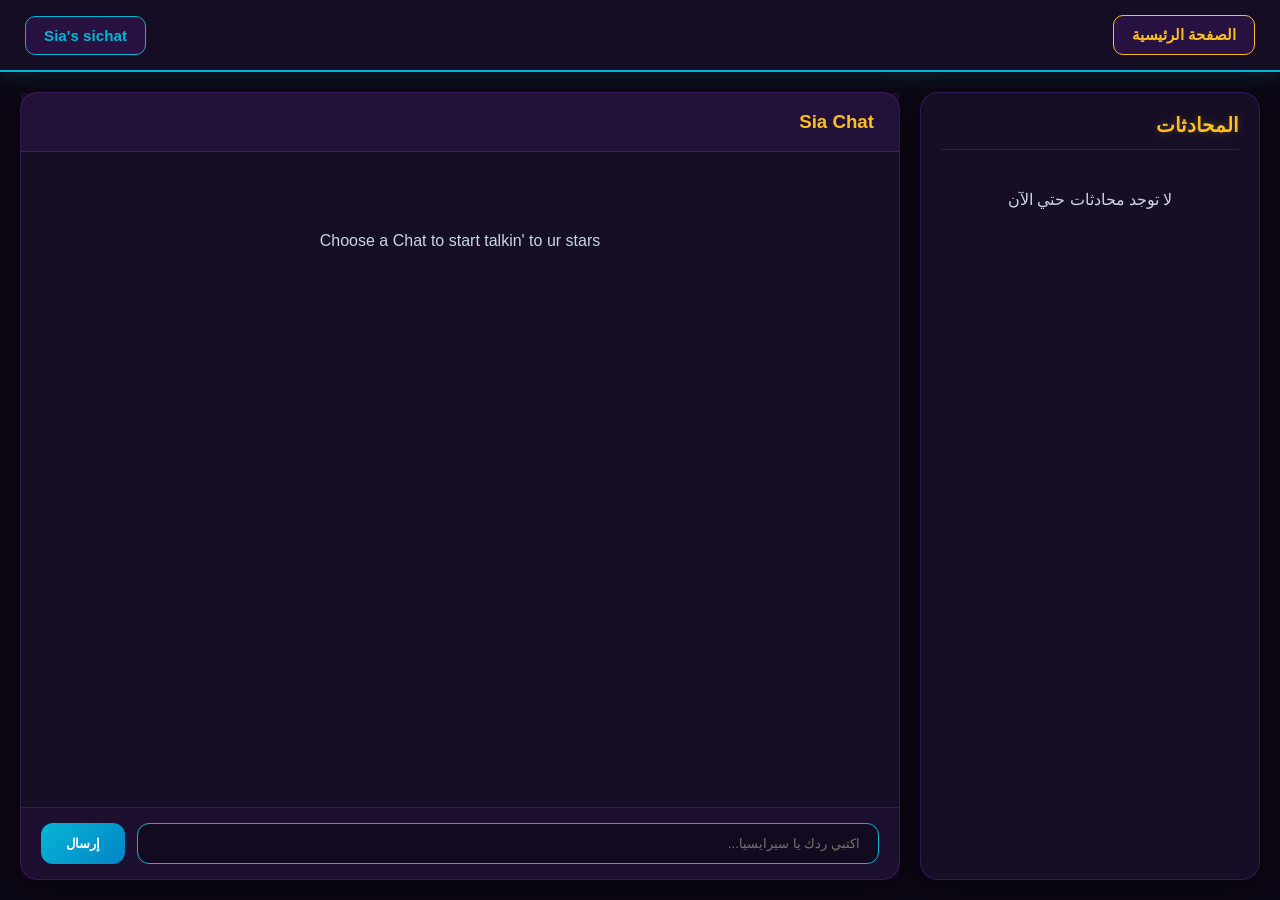
<file: siraisia.html>
<!DOCTYPE html>
<html lang="ar" dir="rtl">
<head>
<meta charset="UTF-8">
<meta name="viewport" content="width=device-width, initial-scale=1.0">
<title>Siraisia's world</title>
<style>
:root {
    --bg-main: #0c0714;               
    --card-bg: rgba(23, 15, 38, 0.95); 
    --accent-purple: #9333ea;             
    --accent-turquoise: #06b6d4;      
    --accent-gold: #fbbf24;                
    --text-primary: #c9e1f8;
    --text-secondary: #cbd5e1;
    --border-color: rgba(147, 51, 234, 0.25);
    --msg-user-bg: #1e112a;                
    --msg-admin-bg: #7e22ce;             
}

* { box-sizing: border-box; margin: 0; padding: 0; font-family: 'Segoe UI', Tahoma, sans-serif; }

body {
    background-color: var(--bg-main);
    color: var(--text-primary);
    min-height: 100vh;
    display: flex;
    flex-direction: column;
}

.top-bar {
    display: flex;
    justify-content: space-between;
    align-items: center;
    padding: 15px 25px;
    background: rgba(23, 15, 38, 0.85);
    border-bottom: 2px solid var(--accent-turquoise);
    box-shadow: 0 4px 20px rgba(6, 182, 212, 0.15);
}

.top-btn {
    background: rgba(147, 51, 234, 0.15);
    color: var(--accent-gold);
    border: 1px solid var(--accent-gold);
    padding: 10px 18px;
    border-radius: 10px;
    cursor: pointer;
    text-decoration: none;
    font-size: 0.95rem;
    font-weight: 600;
    transition: all 0.3s ease;
}

.top-btn:hover {
    background: var(--accent-gold);
    color: var(--bg-main);
}

.main-wrapper {
    display: flex;
    gap: 20px;
    max-width: 1400px;
    width: 100%;
    margin: 20px auto;
    padding: 0 20px;
    flex: 1;
    height: calc(100vh - 110px);
}

.sidebar {
    width: 340px;
    background: var(--card-bg);
    border: 1px solid var(--border-color);
    border-radius: 18px;
    padding: 20px;
    display: flex;
    flex-direction: column;
    box-shadow: 0 8px 25px rgba(0, 0, 0, 0.4);
}

.sidebar-header {
    display: flex;
    justify-content: space-between;
    align-items: center;
    margin-bottom: 15px;
    padding-bottom: 12px;
    border-bottom: 1px solid var(--border-color);
}

.sidebar-title { 
    color: var(--accent-gold); 
    font-size: 1.25rem; 
    font-weight: bold; 
    text-shadow: 0 0 8px rgba(251, 191, 36, 0.3);
}

.users-list {
    flex: 1;
    overflow-y: auto;
    display: flex;
    flex-direction: column;
    gap: 12px;
}

.user-card {
    background: rgba(147, 51, 234, 0.08);
    border: 1px solid var(--border-color);
    border-radius: 14px;
    padding: 14px;
    cursor: pointer;
    display: flex;
    align-items: center;
    gap: 12px;
    transition: 0.3s ease;
}

.user-card:hover {
    border-color: var(--accent-turquoise);
    transform: translateY(-2px);
}

.user-card.active {
    background: rgba(6, 182, 212, 0.15);
    border-color: var(--accent-turquoise);
    box-shadow: 0 0 12px rgba(6, 182, 212, 0.25);
}

.user-avatar {
    width: 44px;
    height: 44px;
    border-radius: 50%;
    background: linear-gradient(135deg, var(--accent-purple), var(--accent-turquoise));
    color: #fff;
    display: flex;
    align-items: center;
    justify-content: center;
    font-weight: bold;
    border: 1px solid var(--accent-gold);
}

.user-info { flex: 1; overflow: hidden; }
.user-name { font-weight: bold; color: var(--accent-turquoise); }
.user-last-msg { font-size: 0.85rem; color: var(--text-secondary); white-space: nowrap; overflow: hidden; text-overflow: ellipsis; }

.chat-container {
    flex: 1;
    background: var(--card-bg);
    border: 1px solid var(--border-color);
    border-radius: 18px;
    display: flex;
    flex-direction: column;
    box-shadow: 0 8px 25px rgba(0, 0, 0, 0.4);
}

.chat-header {
    padding: 18px 25px;
    background: rgba(147, 51, 234, 0.1);
    border-bottom: 1px solid var(--border-color);
    display: flex;
    align-items: center;
    gap: 15px;
}

#activeUserName {
    color: var(--accent-gold);
}

.mobile-back-btn {
    display: none;
    background: var(--accent-purple);
    border: none;
    color: #fff;
    padding: 6px 12px;
    border-radius: 8px;
    cursor: pointer;
}

.chat-messages {
    flex: 1;
    padding: 20px;
    overflow-y: auto;
    display: flex;
    flex-direction: column;
    gap: 15px;
}

.message-item { display: flex; gap: 12px; max-width: 80%; }
.message-item.received { align-self: flex-start; }
.message-item.sent { align-self: flex-end; flex-direction: row-reverse; }

.msg-bubble {
    padding: 12px 18px;
    border-radius: 16px;
    font-size: 0.98rem;
    position: relative;
    word-break: break-word;
}

.message-item.received .msg-bubble { 
    background: var(--msg-user-bg); 
    border: 1px solid rgba(6, 182, 212, 0.3);
    color: #fff;
    border-bottom-right-radius: 4px; 
}

.message-item.sent .msg-bubble { 
    background: linear-gradient(135deg, var(--accent-purple), #6b21a8); 
    color: #fff; 
    border: 1px solid var(--accent-gold);
    border-bottom-left-radius: 4px; 
}

.msg-time { display: block; font-size: 0.72rem; margin-top: 5px; color: var(--text-secondary); }

.chat-input-area {
    padding: 15px 20px;
    background: rgba(147, 51, 234, 0.05);
    border-top: 1px solid var(--border-color);
    display: flex;
    gap: 12px;
}

.chat-input-area input {
    flex: 1;
    background: rgba(12, 7, 20, 0.6);
    border: 1px solid var(--accent-turquoise);
    border-radius: 12px;
    padding: 12px 18px;
    color: #fff;
    outline: none;
}

.chat-input-area input:focus {
    box-shadow: 0 0 10px rgba(6, 182, 212, 0.3);
}

.send-btn {
    background: linear-gradient(135deg, var(--accent-turquoise), #0284c7);
    color: #fff;
    border: none;
    padding: 12px 25px;
    border-radius: 12px;
    font-weight: bold;
    cursor: pointer;
    transition: 0.3s ease;
}

.send-btn:hover { 
    background: linear-gradient(135deg, var(--accent-gold), #d97706);
    color: var(--bg-main);
}

@media (max-width: 768px) {
    .main-wrapper { flex-direction: column; height: calc(100vh - 90px); margin: 10px auto; padding: 0 10px; }
    .sidebar { width: 100%; height: 100%; }
    .chat-container { width: 100%; height: 100%; display: none; }
    .chat-container.mobile-show { display: flex; }
    .sidebar.mobile-hide { display: none; }
    .mobile-back-btn { display: inline-block; }
}
</style>
</head>

<body>

<div class="top-bar">
    <a href="index.html" class="top-btn"> الصفحة الرئيسية</a>
    <button class="top-btn" style="border-color: var(--accent-turquoise); color: var(--accent-turquoise);">Sia's sichat</button>
</div>

<div class="main-wrapper">
    <div class="sidebar" id="sidebarArea">
        <div class="sidebar-header">
            <span class="sidebar-title">المحادثات </span>
        </div>
        <div class="users-list" id="usersListContainer"></div>
    </div>

    <div class="chat-container" id="chatContainer">
        <div class="chat-header">
            <button class="mobile-back-btn" onclick="backToUsersList()"> القائمة</button>
            <h3 id="activeUserName">Sia Chat</h3>
        </div>

        <div class="chat-messages" id="adminChatMessages">
            <div style="text-align: center; color: var(--text-secondary); margin-top: 60px;">
              Choose a Chat to start talkin' to ur stars
            </div>
        </div>

        <div class="chat-input-area">
            <input type="text" id="adminMessageInput" placeholder="اكتبي ردك يا سيرايسيا..." onkeypress="handleAdminKeyPress(event)">
            <button class="send-btn" onclick="sendAdminReply()">إرسال </button>
        </div>
    </div>
</div>

<script>
let selectedUserId = null;
let lastAdminJSON = "";

function loadUsersList() {
    const allChats = JSON.parse(localStorage.getItem('siraisia_chats')) || {};
    const container = document.getElementById('usersListContainer');
    const userIds = Object.keys(allChats);

    if (userIds.length === 0) {
        container.innerHTML = '<div style="color: var(--text-secondary); text-align: center; padding: 25px;">لا توجد محادثات حتي الآن</div>';
        return;
    }

    let html = '';
    userIds.forEach(uId => {
        const user = allChats[uId];
        const lastMsgObj = user.messages && user.messages.length > 0 ? user.messages[user.messages.length - 1] : null;
        const lastMsgText = lastMsgObj ? lastMsgObj.text : 'لا توجد رسائل';
        const activeClass = uId === selectedUserId ? 'active' : '';

        html += `
            <div class="user-card ${activeClass}" onclick="selectUser('${uId}')">
                <div class="user-avatar">${(user.name || 'U').charAt(0).toUpperCase()}</div>
                <div class="user-info">
                    <div class="user-name">${user.name || 'مستخدم'}</div>
                    <div class="user-last-msg">${lastMsgText}</div>
                </div>
            </div>
        `;
    });

    container.innerHTML = html;
}

function selectUser(uId) {
    selectedUserId = uId;
    markAsSeen(uId);

    const allChats = JSON.parse(localStorage.getItem('siraisia_chats')) || {};
    const user = allChats[uId];
    if (user) {
        document.getElementById('activeUserName').innerText = user.name || 'مستخدم';
        
        if (window.innerWidth <= 768) {
            document.getElementById('sidebarArea').classList.add('mobile-hide');
            document.getElementById('chatContainer').classList.add('mobile-show');
        }

        renderAdminChat(true);
        loadUsersList();
    }
}

function markAsSeen(uId) {
    let allChats = JSON.parse(localStorage.getItem('siraisia_chats')) || {};
    if (allChats[uId] && allChats[uId].messages) {
        let updated = false;
        allChats[uId].messages.forEach(msg => {
            if (msg.sender === 'user' && !msg.seen) {
                msg.seen = true;
                updated = true;
            }
        });
        if (updated) {
            localStorage.setItem('siraisia_chats', JSON.stringify(allChats));
        }
    }
}

function backToUsersList() {
    document.getElementById('sidebarArea').classList.remove('mobile-hide');
    document.getElementById('chatContainer').classList.remove('mobile-show');
}

function renderAdminChat(force = false) {
    if (!selectedUserId) return;

    markAsSeen(selectedUserId);

    const allChats = JSON.parse(localStorage.getItem('siraisia_chats')) || {};
    const user = allChats[selectedUserId];
    const messagesContainer = document.getElementById('adminChatMessages');

    if (!user || !user.messages) return;

    const currentJSON = JSON.stringify(user.messages);
    if (!force && currentJSON === lastAdminJSON) return;
    lastAdminJSON = currentJSON;

    messagesContainer.innerHTML = '';

    user.messages.forEach(msg => {
        const wrapper = document.createElement('div');
        if (msg.sender === 'user') {
            wrapper.className = 'message-item received';
            wrapper.innerHTML = `<div class="msg-bubble">${msg.text}<span class="msg-time">${msg.time}</span></div>`;
        } else {
            wrapper.className = 'message-item sent';
            wrapper.innerHTML = `<div class="msg-bubble">${msg.text}<span class="msg-time">${msg.time}</span></div>`;
        }
        messagesContainer.appendChild(wrapper);
    });

    messagesContainer.scrollTop = messagesContainer.scrollHeight;
}

function sendAdminReply() {
    if (!selectedUserId) {
        alert("اختر المحادثة أولا");
        return;
    }

    const input = document.getElementById('adminMessageInput');
    const text = input.value.trim();

    if (text !== '') {
        const now = new Date();
        const timeString = now.toLocaleTimeString([], { hour: '2-digit', minute: '2-digit' });

        let allChats = JSON.parse(localStorage.getItem('siraisia_chats')) || {};
        if (allChats[selectedUserId]) {
            allChats[selectedUserId].messages.push({
                sender: 'Siraisia',
                text: text,
                time: timeString
            });
            localStorage.setItem('siraisia_chats', JSON.stringify(allChats));

            renderAdminChat(true);
            loadUsersList();
            input.value = '';
        }
    }
}

function handleAdminKeyPress(event) {
    if (event.key === 'Enter') sendAdminReply();
}

window.addEventListener('storage', (e) => {
    if (e.key === 'siraisia_chats') {
        loadUsersList();
        if (selectedUserId) renderAdminChat();
    }
});

setInterval(() => {
    loadUsersList();
    if (selectedUserId) renderAdminChat();
}, 500);

loadUsersList();
</script>

</body>
</html>
</file>
<file: style5.css>
* {
    box-sizing: border-box;
    margin: 0;
    padding: 0;
    font-family: 'Segoe UI', Tahoma, Geneva, Verdana, sans-serif;
    transition: background 0.3s ease, color 0.3s ease, border-color 0.3s ease;
}

:root {
    --bg-gradient: linear-gradient(135deg, #050d1a, #0d1b2a);
    --card-bg: rgba(255, 255, 255, 0.04);
    --card-border: rgba(59, 130, 246, 0.25);
    --text-main: #e0f2fe;
    --text-sub: #3b82f6;
    --accent-blue: #2563eb;
    --accent-blue-hover: #1d4ed8;
    --msg-user-bg: linear-gradient(135deg, #3b82f6, #2563eb);
    --msg-other-bg: rgba(255, 255, 255, 0.06);
    --btn-bg: rgba(255, 255, 255, 0.08);
    --dropdown-bg: #0d1b2a;
    --scroll-thumb: #2563eb;
    --scroll-track: rgba(255, 255, 255, 0.03);
}

[data-theme="light"] {
    --bg-gradient: linear-gradient(135deg, #e0f2fe, #f0f9ff);
    --card-bg: rgba(255, 255, 255, 0.9);
    --card-border: rgba(37, 99, 235, 0.3);
    --text-main: #0f172a;
    --text-sub: #1d4ed8;
    --accent-blue: #1d4ed8;
    --accent-blue-hover: #1e40af;
    --msg-user-bg: #2563eb;
    --msg-other-bg: rgba(0, 0, 0, 0.04);
    --btn-bg: #ffffff;
    --dropdown-bg: #ffffff;
    --scroll-thumb: #3b82f6;
    --scroll-track: rgba(0, 0, 0, 0.05);
}

.goog-te-banner-frame, 
.skiptranslate, 
#goog-gt-tt, 
.goog-te-balloon-frame { 
    display: none !important; 
}
body { 
    top: 0px !important; 
}
#google_translate_element { 
    display: none; 
}
::-webkit-scrollbar {
    width: 6px;
    height: 6px;
}
::-webkit-scrollbar-track {
    background: var(--scroll-track);
    border-radius: 10px;
}
::-webkit-scrollbar-thumb {
    background: var(--scroll-thumb);
    border-radius: 10px;
}
::-webkit-scrollbar-thumb:hover {
    background: var(--accent-blue-hover);
}

body {
    background: var(--bg-gradient);
    color: var(--text-main);
    display: flex;
    flex-direction: column;
    align-items: center;
    min-height: 100vh;
    padding: 20px;
}
.top-bar {
    display: flex;
    width: 100%;
    max-width: 900px;
    justify-content: space-between;
    align-items: center;
    margin-bottom: 25px;
    z-index: 100;
}

.controls-group {
    display: flex;
    gap: 10px;
}

.top-btn {
    background: var(--btn-bg);
    border: 1px solid var(--card-border);
    color: var(--text-main);
    padding: 10px 18px;
    border-radius: 8px;
    cursor: pointer;
    font-weight: 600;
    font-size: 0.88rem;
    letter-spacing: 0.3px;
    text-decoration: none;
}

.top-btn:hover {
    border-color: var(--accent-blue);
}
.lang-dropdown-container {
    position: relative;
}

.lang-dropdown {
    display: none;
    position: absolute;
    top: 45px;
    right: 0;
    background: var(--dropdown-bg);
    border: 1px solid var(--card-border);
    border-radius: 8px;
    width: 200px;
    max-height: 300px;
    overflow-y: auto;
    box-shadow: 0 10px 25px rgba(0,0,0,0.3);
    z-index: 110;
}

.lang-dropdown.show { display: block; }

.lang-dropdown a {
    display: block;
    padding: 10px 14px;
    color: var(--text-main);
    text-decoration: none;
    font-size: 0.85rem;
    text-align: right;
    border-bottom: 1px solid rgba(255,255,255,0.02);
}

.lang-dropdown a:hover {
    background: var(--accent-blue);
    color: #ffffff;
}
.main-container {
    width: 100%;
    max-width: 900px;
    display: flex;
    flex-direction: column;
    gap: 25px;
}
.quote-card {
    background: var(--card-bg);
    backdrop-filter: blur(16px);
    border: 1px solid var(--card-border);
    border-top: 3px solid var(--accent-blue);
    border-radius: 12px;
    padding: 30px;
    text-align: center;
}

.card-title {
    font-size: 0.85rem;
    text-transform: uppercase;
    letter-spacing: 1.5px;
    color: var(--text-sub);
    margin-bottom: 12px;
    font-weight: 700;
}

.quote-text {
    font-size: 1.1rem;
    line-height: 1.7;
    font-weight: 500;
    margin-bottom: 20px;
    min-height: 60px;
    display: flex;
    align-items: center;
    justify-content: center;
}

.gen-btn {
    background: var(--accent-blue);
    color: #ffffff;
    border: none;
    padding: 10px 28px;
    border-radius: 6px;
    font-size: 0.9rem;
    font-weight: 600;
    cursor: pointer;
}

.gen-btn:hover {
    background: var(--accent-blue-hover);
}
.chat-box {
    height: 560px;
    background: var(--card-bg);
    backdrop-filter: blur(16px);
    border: 1px solid var(--card-border);
    border-top: 3px solid var(--accent-blue);
    border-radius: 12px;
    display: flex;
    flex-direction: column;
    overflow: hidden;
}

.chat-header {
    padding: 14px 20px;
    background: rgba(5, 13, 26, 0.4);
    border-bottom: 1px solid var(--card-border);
    display: flex;
    align-items: center;
    justify-content: space-between;
    gap: 15px;
}

.profile-info {
    display: flex;
    align-items: center;
    gap: 12px;
}

.avatar-container {
    position: relative;
    width: 42px;
    height: 42px;
}

.profile-avatar-icon, .msg-avatar-icon {
    width: 100%;
    height: 100%;
    border-radius: 50%;
    background: var(--accent-blue);
    color: #ffffff;
    display: flex;
    align-items: center;
    justify-content: center;
    font-weight: bold;
    font-size: 1.1rem;
    border: 2px solid var(--card-border);
    background-size: cover;
    background-position: center;
    overflow: hidden;
}

.msg-avatar-icon {
    width: 34px;
    height: 34px;
    font-size: 0.9rem;
    flex-shrink: 0;
}

.user-msg-avatar {
    background-color: #059669;
}

.status-online {
    width: 10px;
    height: 10px;
    background-color: #3b82f6;
    border-radius: 50%;
    position: absolute;
    bottom: 0;
    right: 0;
    border: 2px solid #050d1a;
    box-shadow: 0 0 8px #3b82f6;
}

.chat-header h3 {
    font-size: 0.98rem;
    font-weight: 600;
    color: var(--text-main);
}

.header-actions {
    display: flex;
    align-items: center;
    gap: 10px;
}

.edit-profile-btn {
    background: rgba(255, 255, 255, 0.08);
    border: 1px solid var(--card-border);
    color: var(--text-main);
    padding: 6px 12px;
    border-radius: 6px;
    font-size: 0.8rem;
    cursor: pointer;
    font-weight: 600;
}

.edit-profile-btn:hover {
    background: var(--accent-blue);
    color: #fff;
}

.search-container {
    position: relative;
    width: 180px;
}

.search-input {
    width: 100%;
    padding: 8px 12px;
    padding-right: 30px;
    border-radius: 6px;
    border: 1px solid var(--card-border);
    background: rgba(255, 255, 255, 0.05);
    color: var(--text-main);
    font-size: 0.82rem;
    outline: none;
}

.search-input:focus {
    border-color: var(--accent-blue);
}

.search-icon {
    position: absolute;
    right: 10px;
    top: 50%;
    transform: translateY(-50%);
    font-size: 0.8rem;
    opacity: 0.6;
}

.chat-messages {
    flex: 1;
    padding: 20px;
    overflow-y: auto;
    display: flex;
    flex-direction: column;
    gap: 16px;
}

.message-wrapper {
    display: flex;
    align-items: flex-end;
    gap: 10px;
    max-width: 82%;
}

.message-wrapper.sent {
    align-self: flex-end;
    flex-direction: row-reverse;
}

.message-wrapper.received {
    align-self: flex-start;
    flex-direction: row;
}

.message {
    padding: 12px 18px;
    border-radius: 8px;
    font-size: 0.92rem;
    line-height: 1.5;
    position: relative;
    word-wrap: break-word;
    width: 100%;
}

.message-wrapper.sent .message {
    background: var(--msg-user-bg);
    color: #ffffff;
    font-weight: 500;
    border-bottom-left-radius: 2px;
}

.message-wrapper.received .message {
    background: var(--msg-other-bg);
    color: var(--text-main);
    border: 1px solid var(--card-border);
    border-bottom-right-radius: 2px;
}

.msg-footer {
    display: flex;
    align-items: center;
    justify-content: flex-end;
    margin-top: 6px;
    border-top: 1px solid rgba(255, 255, 255, 0.1);
    padding-top: 4px;
}

.message .time {
    font-size: 0.68rem;
    opacity: 0.65;
}

.chat-input-area {
    padding: 15px;
    border-top: 1px solid var(--card-border);
    display: flex;
    gap: 12px;
}

.chat-input-area input {
    flex: 1;
    padding: 12px 16px;
    border-radius: 6px;
    border: 1px solid var(--card-border);
    background: rgba(255, 255, 255, 0.03);
    color: var(--text-main);
    outline: none;
    font-size: 0.9rem;
}

.chat-input-area input:focus {
    border-color: var(--accent-blue);
}

.send-btn {
    background: var(--accent-blue);
    color: #ffffff;
    border: none;
    padding: 12px 24px;
    border-radius: 6px;
    font-weight: 600;
    font-size: 0.9rem;
    cursor: pointer;
}

.send-btn:hover { background: var(--accent-blue-hover); }

.message-wrapper.hidden {
    display: none !important;
}

.modal-overlay {
    display: none;
    position: fixed;
    top: 0;
    left: 0;
    width: 100%;
    height: 100%;
    background: rgba(0, 0, 0, 0.7);
    backdrop-filter: blur(5px);
    z-index: 200;
    justify-content: center;
    align-items: center;
}

.modal-overlay.show {
    display: flex;
}

.modal-content {
    background: var(--dropdown-bg);
    border: 1px solid var(--card-border);
    border-radius: 12px;
    width: 90%;
    max-width: 420px;
    padding: 25px;
    display: flex;
    flex-direction: column;
    gap: 18px;
    box-shadow: 0 15px 30px rgba(0,0,0,0.5);
}

.modal-header {
    display: flex;
    justify-content: space-between;
    align-items: center;
    border-bottom: 1px solid var(--card-border);
    padding-bottom: 12px;
}

.modal-header h3 {
    font-size: 1.1rem;
    color: var(--text-main);
}

.close-modal {
    background: none;
    border: none;
    color: var(--text-main);
    font-size: 1.2rem;
    cursor: pointer;
}

.profile-preview-area {
    display: flex;
    flex-direction: column;
    align-items: center;
    gap: 10px;
}

.preview-avatar {
    width: 70px;
    height: 70px;
    border-radius: 50%;
    background: #059669;
    color: #fff;
    display: flex;
    align-items: center;
    justify-content: center;
    font-size: 1.8rem;
    font-weight: bold;
    border: 2px solid var(--card-border);
    background-size: cover;
    background-position: center;
}

.form-group {
    display: flex;
    flex-direction: column;
    gap: 8px;
}

.form-group label {
    font-size: 0.85rem;
    color: var(--text-sub);
    font-weight: 600;
}

.form-group input[type="text"] {
    padding: 10px 14px;
    border-radius: 6px;
    border: 1px solid var(--card-border);
    background: rgba(255, 255, 255, 0.05);
    color: var(--text-main);
    outline: none;
}

.form-group input[type="file"] {
    font-size: 0.8rem;
    color: var(--text-main);
}

.save-profile-btn {
    background: var(--accent-blue);
    color: #ffffff;
    border: none;
    padding: 12px;
    border-radius: 6px;
    font-weight: 600;
    cursor: pointer;
    text-align: center;
}

.save-profile-btn:hover {
    background: var(--accent-blue-hover);
}
</file>
